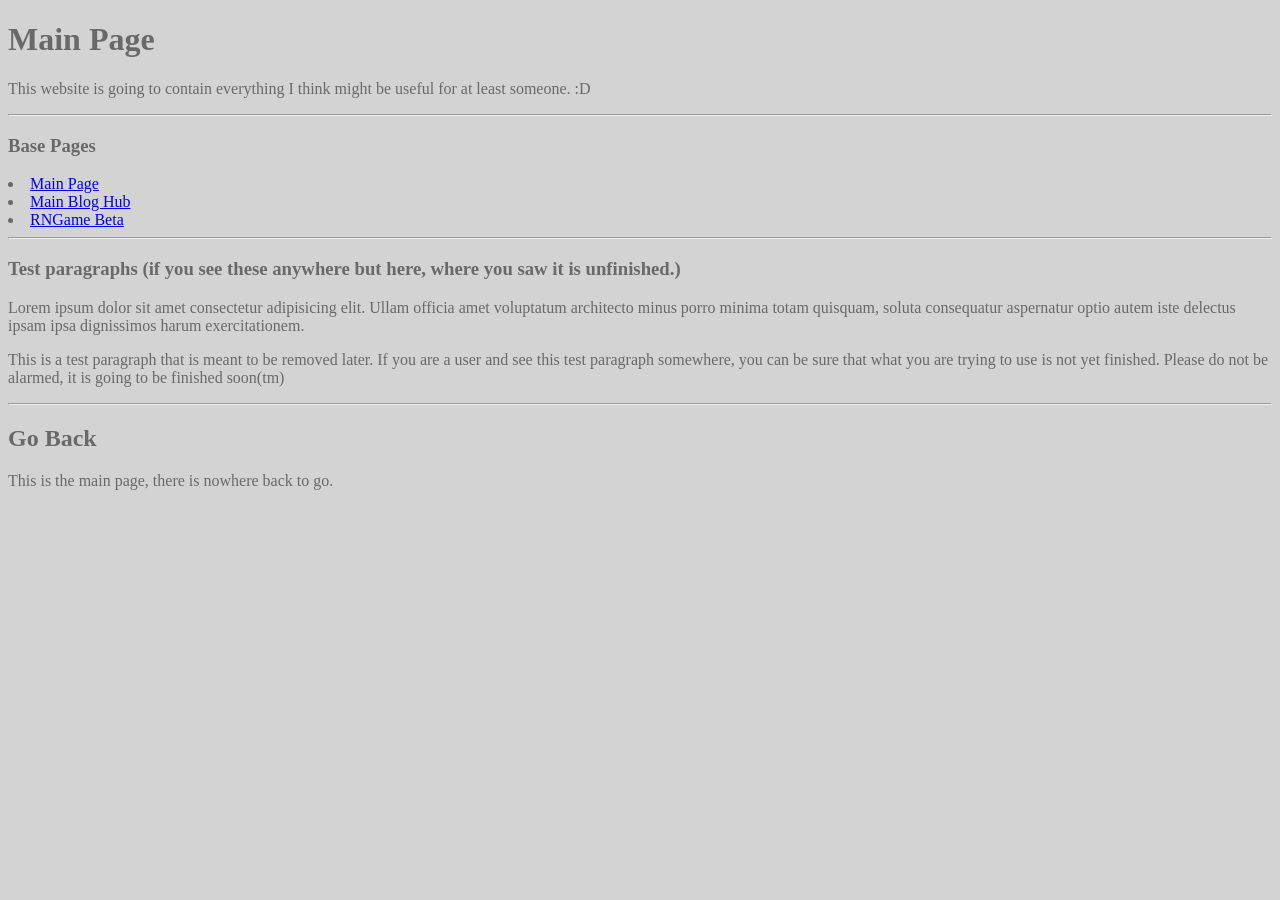
<file: index.html>
<!DOCTYPE html>
<html lang="en">
    <head>
        <meta charset="UTF-8">
        <meta name="viewport" content="width=device-width, initial-scale=1.0">
        <title>Mynt's Site - Home</title>
        <link rel="stylesheet" href="style.css">
    </head>
    <body>
        <header>
            <h1>Main Page</h1>
            <p>This website is going to contain everything I think might be useful for at least someone. :D</p>
        </header>
        <hr>
        <section>
            <h3>Base Pages</h3>
            <li><a href="index.html">Main Page</a></li>
            <li><a href="Blog/blog_hub-main.html">Main Blog Hub</a></li>
            <li><a href="RNGame/RNGame-main.html">RNGame Beta</a></li>
        </section>
        <hr>
        <section>
            <h3>Test paragraphs (if you see these anywhere but here, where you saw it is unfinished.)</h3>
            <p>Lorem ipsum dolor sit amet consectetur adipisicing elit. Ullam officia amet voluptatum architecto minus porro minima totam quisquam, soluta consequatur aspernatur optio autem iste delectus ipsam ipsa dignissimos harum exercitationem.</p>
            <p>This is a test paragraph that is meant to be removed later. If you are a user and see this test paragraph somewhere, you can be sure that what you are trying to use is not yet finished. Please do not be alarmed, it is going to be finished soon(tm)</p>
        </section>
        <hr>
        <footer>
            <h2>Go Back</h2>
            <p>This is the main page, there is nowhere back to go.</p>
        </footer>
    </body>
</html>
</file>
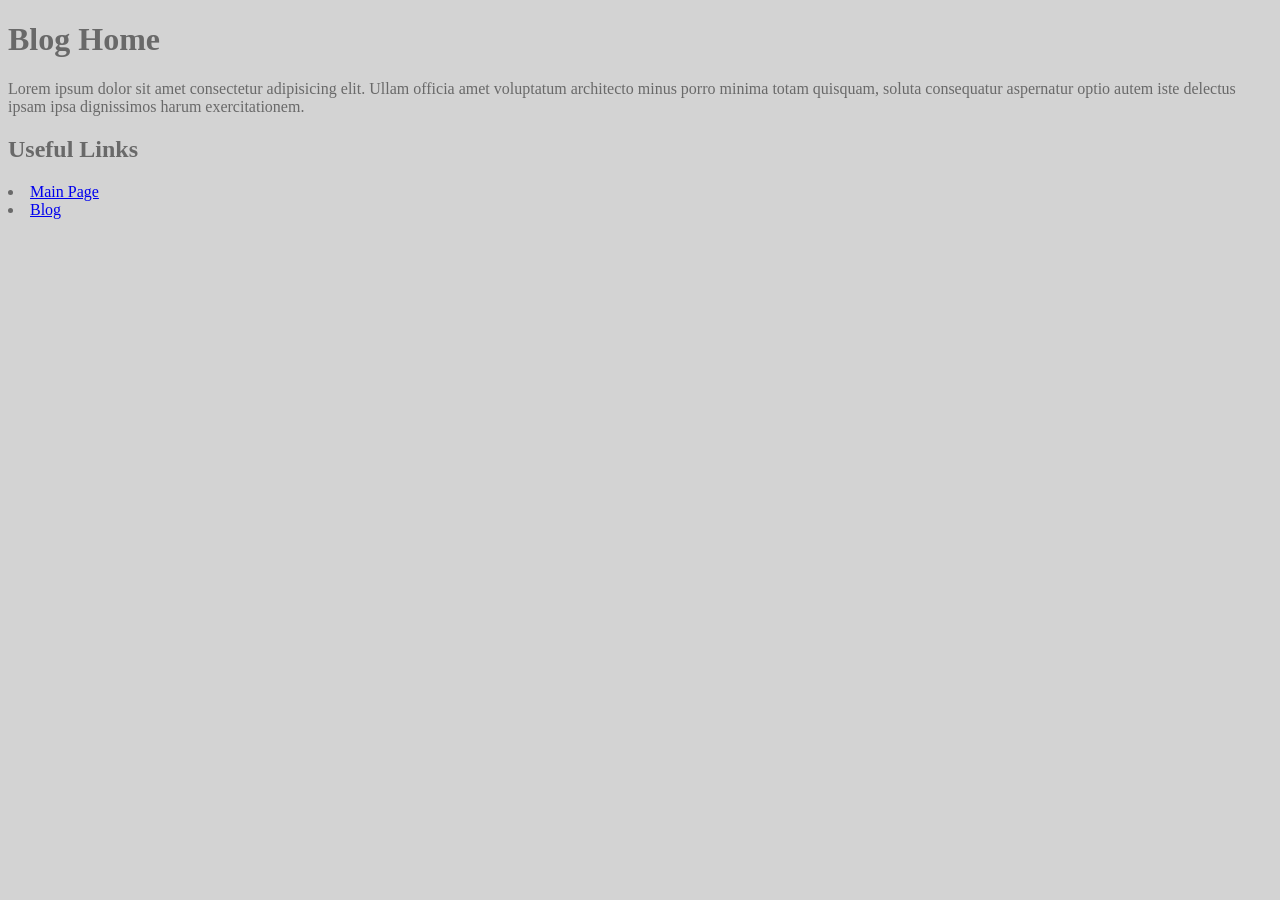
<file: Blog/blog-home.html>
<!DOCTYPE html>
<html lang="en">
    <head>
        <meta charset="UTF-8">
        <meta name="viewport" content="width=device-width, initial-scale=1.0">
        <title>Mynt's site - Blog Home</title>
        <link rel="stylesheet" href="../style.css">
    </head>
    <body>
        <header>
            <h1>Blog Home</h1>
        </header>
        <section>
            <p>Lorem ipsum dolor sit amet consectetur adipisicing elit. Ullam officia amet voluptatum architecto minus porro minima totam quisquam, soluta consequatur aspernatur optio autem iste delectus ipsam ipsa dignissimos harum exercitationem.</p>
        </section>
        <footer>
            <h2>Useful Links</h2>
            <li><a href="../index.html">Main Page</a></li>
            <li><a href="blog-home.html">Blog</a></li>
        </footer>
    </body>
</html>
</file>
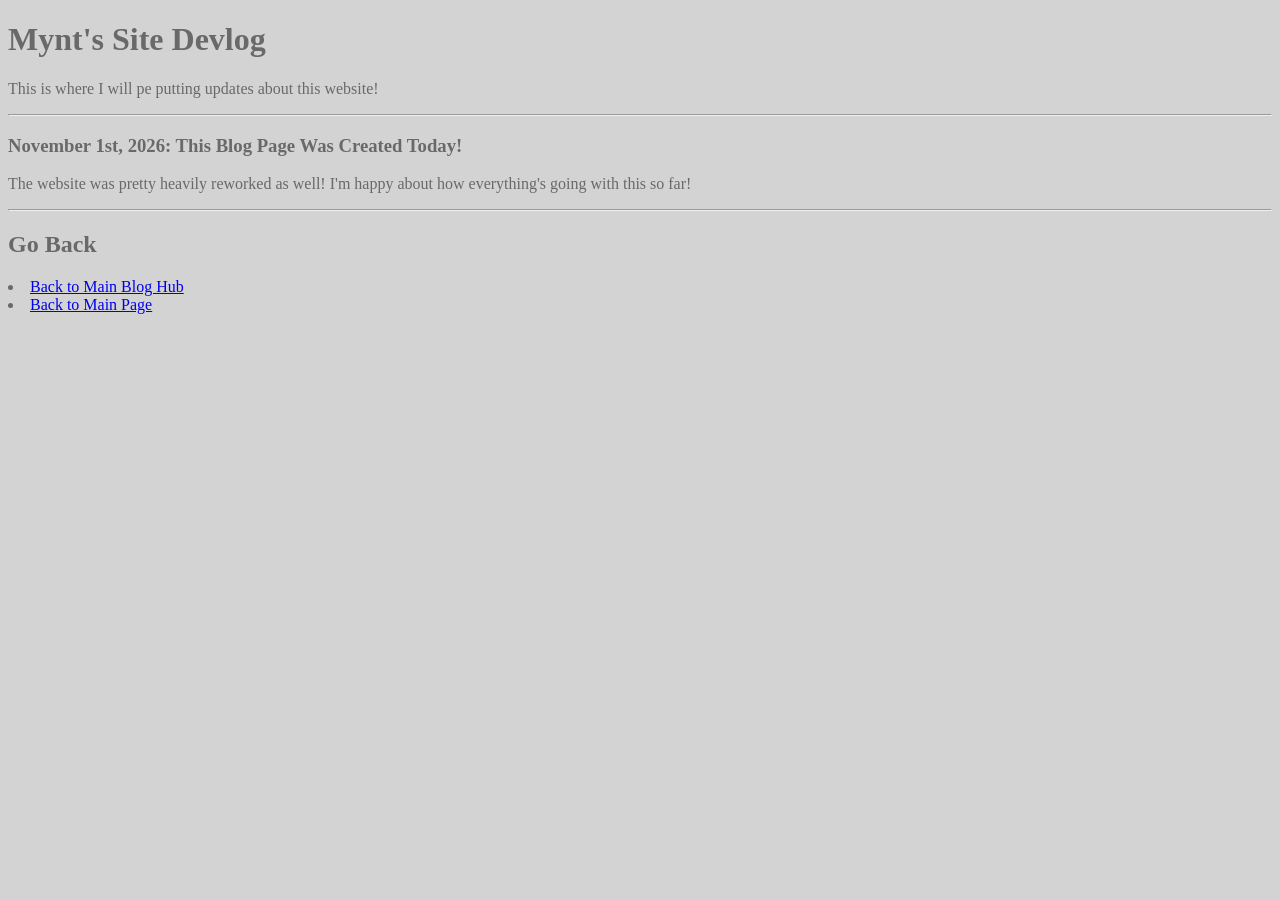
<file: Blog/blog-web_dev.html>
<!DOCTYPE html>
<html lang="en">
    <head>
        <meta charset="UTF-8">
        <meta name="viewport" content="width=device-width, initial-scale=1.0">
        <title>Mynt's Site - Development Progress Updates</title>
        <link rel="stylesheet" href="style.css">
    </head>
    <body>
        <header>
            <h1>Mynt's Site Devlog</h1>
            <p>This is where I will pe putting updates about this website!</p>
        </header>
        <hr>
        <section>
            <h3>November 1st, 2026: This Blog Page Was Created Today!</h3>
            <p>The website was pretty heavily reworked as well! I'm happy about how everything's going with this so far!</p>
        </section>
        <hr>
        <footer>
            <h2>Go Back</h3>
            <li><a href="blog_hub-main.html">Back to Main Blog Hub</a></li>
            <li><a href="../index.html">Back to Main Page</a></li>
        </footer>
    </body>
</html>
</file>
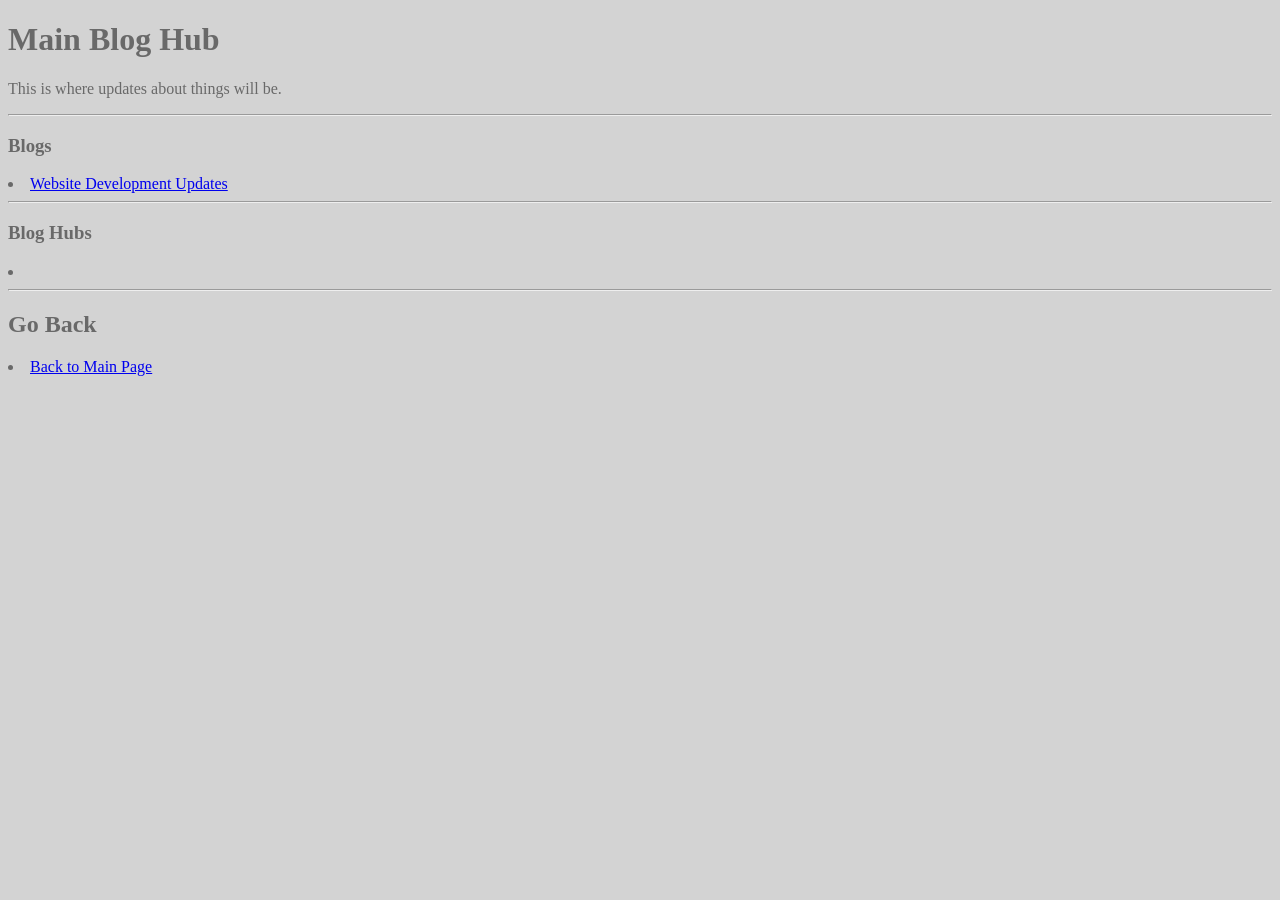
<file: Blog/blog_hub-main.html>
<!DOCTYPE html>
<html lang="en">
    <head>
        <meta charset="UTF-8">
        <meta name="viewport" content="width=device-width, initial-scale=1.0">
        <title>Mynt's Site - Main Blog Hub</title>
        <link rel="stylesheet" href="style.css">
    </head>
    <body>
        <header>
            <h1>Main Blog Hub</h1>
            <p>This is where updates about things will be.</p>
        </header>
        <hr>
        <section>
            <h3>Blogs</h3>
            <li><a href="blog-web_dev.html">Website Development Updates</a></li>
        </section>
        <hr>
        <section>
            <h3>Blog Hubs</h3>
            <li><a href="Gaming/blog_hub-gaming.html"></a></li>
        </section>
        <hr>
        <footer>
            <h2>Go Back</h3>
            <li><a href="../index.html">Back to Main Page</a></li>
        </footer>
    </body>
</html>
</file>
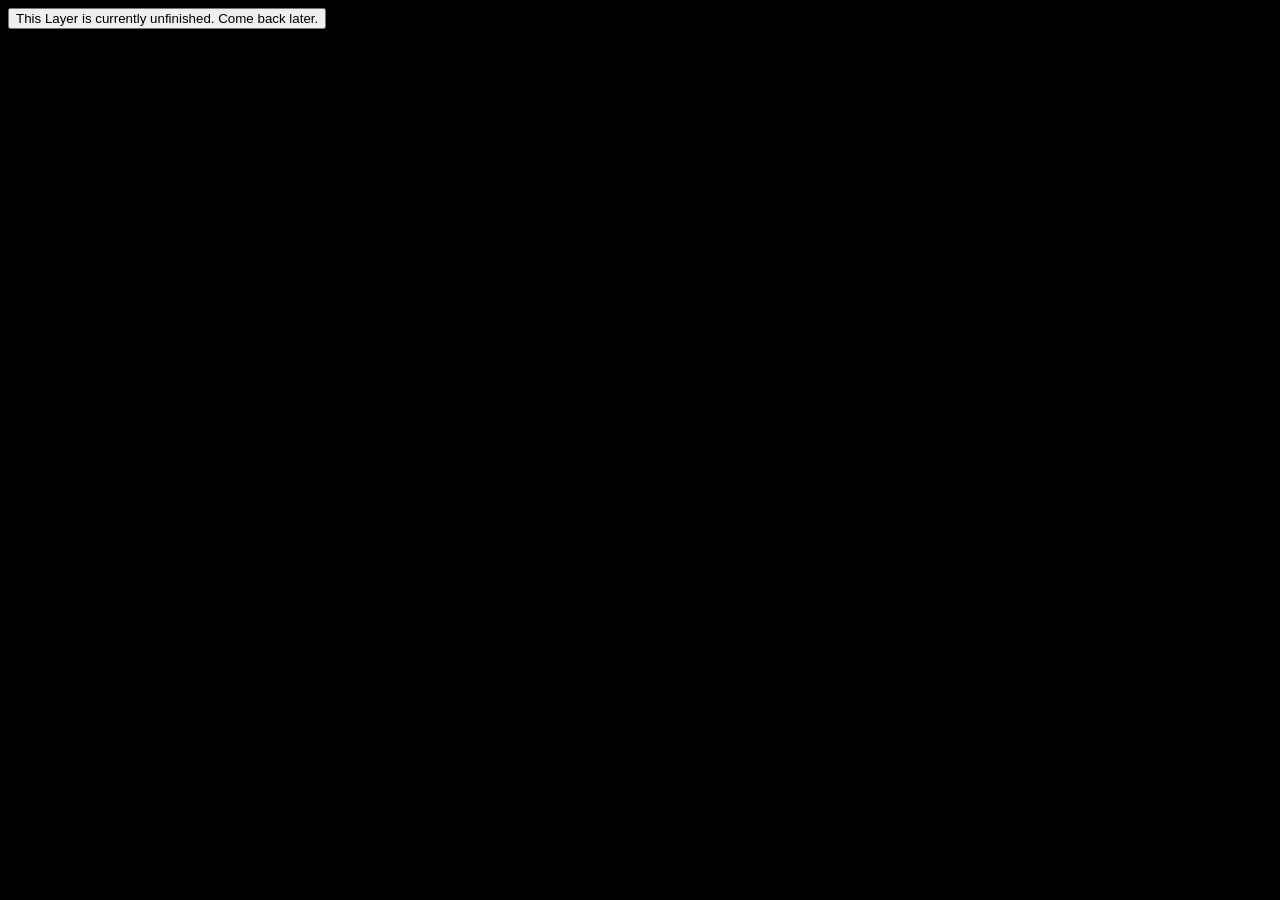
<file: Hidden/97gfc9ow85ghsz.html>
<!DOCTYPE html>
<html lang="en">
    <head>
        <meta charset="UTF-8">
        <meta name="viewport" content="width=device-width, initial-scale=1.0">
        <title>Layer 4A is Currently.</title>
        <link rel="stylesheet" href="../styleUnfinished.css">
    </head>
    <body>
        <button onclick="ButtonClicked()"><span id="buttonText">This Layer is currently unfinished. Come back later.</span></button>
        <p><span id="answer"></span></p>
        <script src="script_layer4.js"></script>
    </body>
</html>
</file>
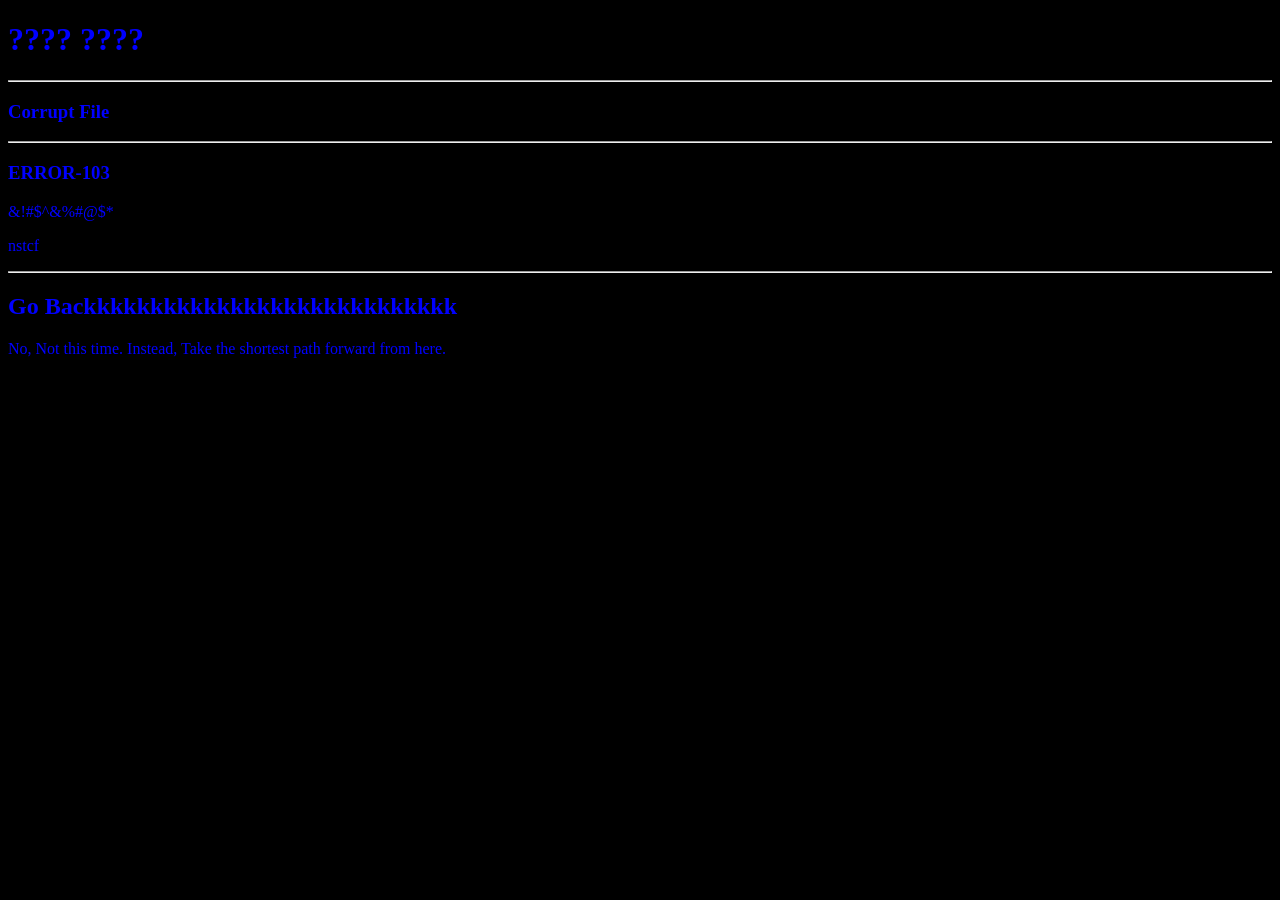
<file: Hidden/amet.html>
<!DOCTYPE html>
<html lang="en">
    <head>
        <meta charset="UTF-8">
        <meta name="viewport" content="width=device-width, initial-scale=1.0">
        <title>Layer 1A</title>
        <link rel="stylesheet" href="style.css">
    </head>
    <body>
        <header>
            <h1>???? ????</h1>
        </header>
        <hr>
        <h3>Corrupt File</h3>
        <hr>
        <section>
            <h3>ERROR-103</h3>
            <p>&!#$^&%#@$*</p>
            <p>nstcf</p>
        </section>
        <hr>
        <footer>
            <h2>Go Backkkkkkkkkkkkkkkkkkkkkkkkkkkk</h2>
            <p>No, Not this time. Instead, Take the shortest path forward from here.</p>
        </footer>
    </body>
</html>
</file>
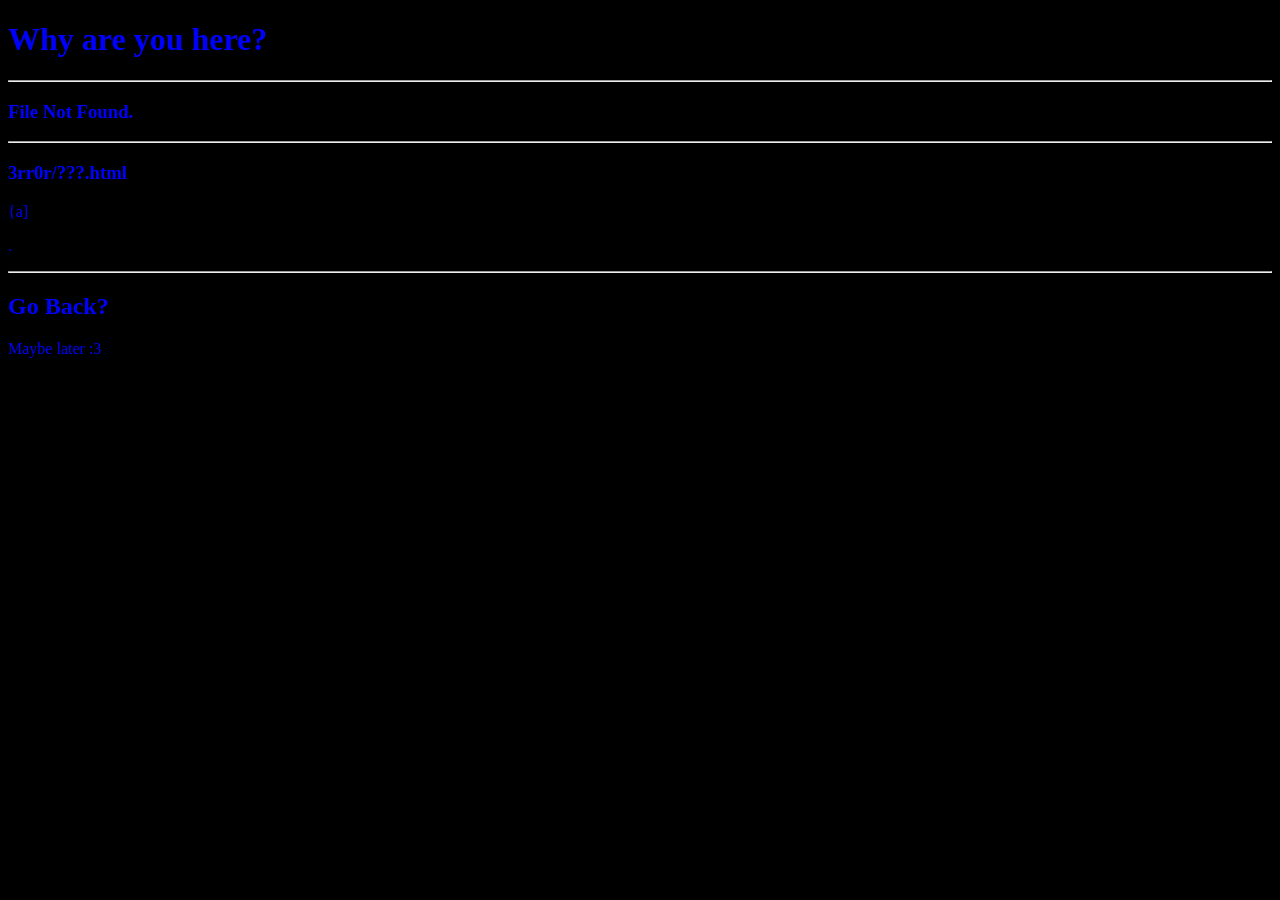
<file: Hidden/nstcf.html>
<!DOCTYPE html>
<html lang="en">
    <head>
        <meta charset="UTF-8">
        <meta name="viewport" content="width=device-width, initial-scale=1.0">
        <title>Layer,2A</title>
        <link rel="stylesheet" href="style.css">
    </head>
    <body>
        <header>
            <h1>Why are you here?</h1>
        </header>
        <hr>
        <h3>File Not Found.</h3>
        <hr>
        <section>
            <h3>3rr0r/???.html</h3>
            <p>{a]</p>
            <p>.</p>
        </section>
        <hr>
        <footer>
            <h2>Go Back?</h2>
            <p>Maybe later :3</p>
        </footer>
    </body>
</html>
</file>
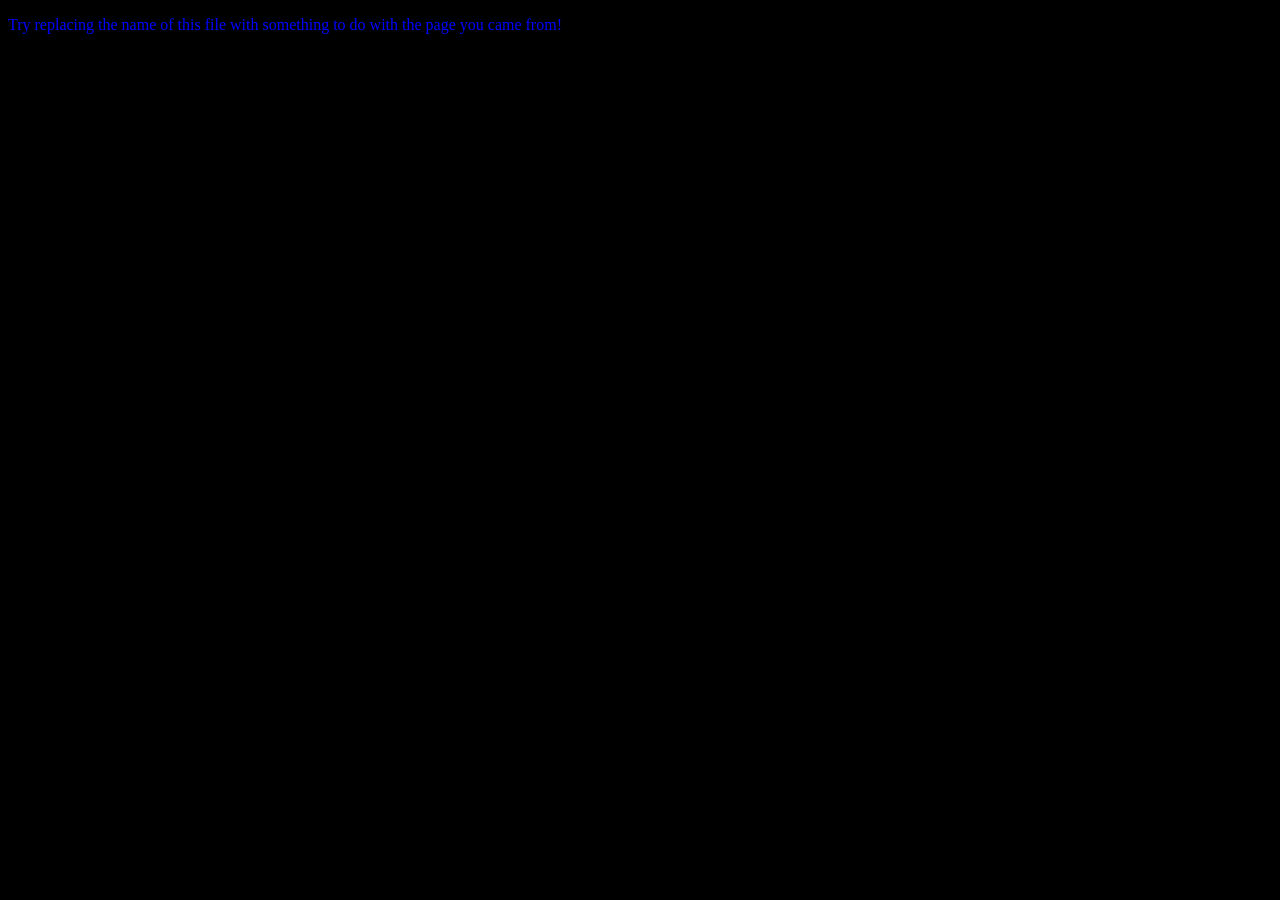
<file: Hidden/Something.html>
<!DOCTYPE html>
<html lang="en">
    <head>
        <meta charset="UTF-8">
        <meta name="viewport" content="width=device-width, initial-scale=1.0">
        <title>???</title>
        <link rel="stylesheet" href="style.css">
    </head>
    <body>
        <section>
            <p>Try replacing the name of this file with something to do with the page you came from!</p>
        </section>
    </body>
</html>
</file>
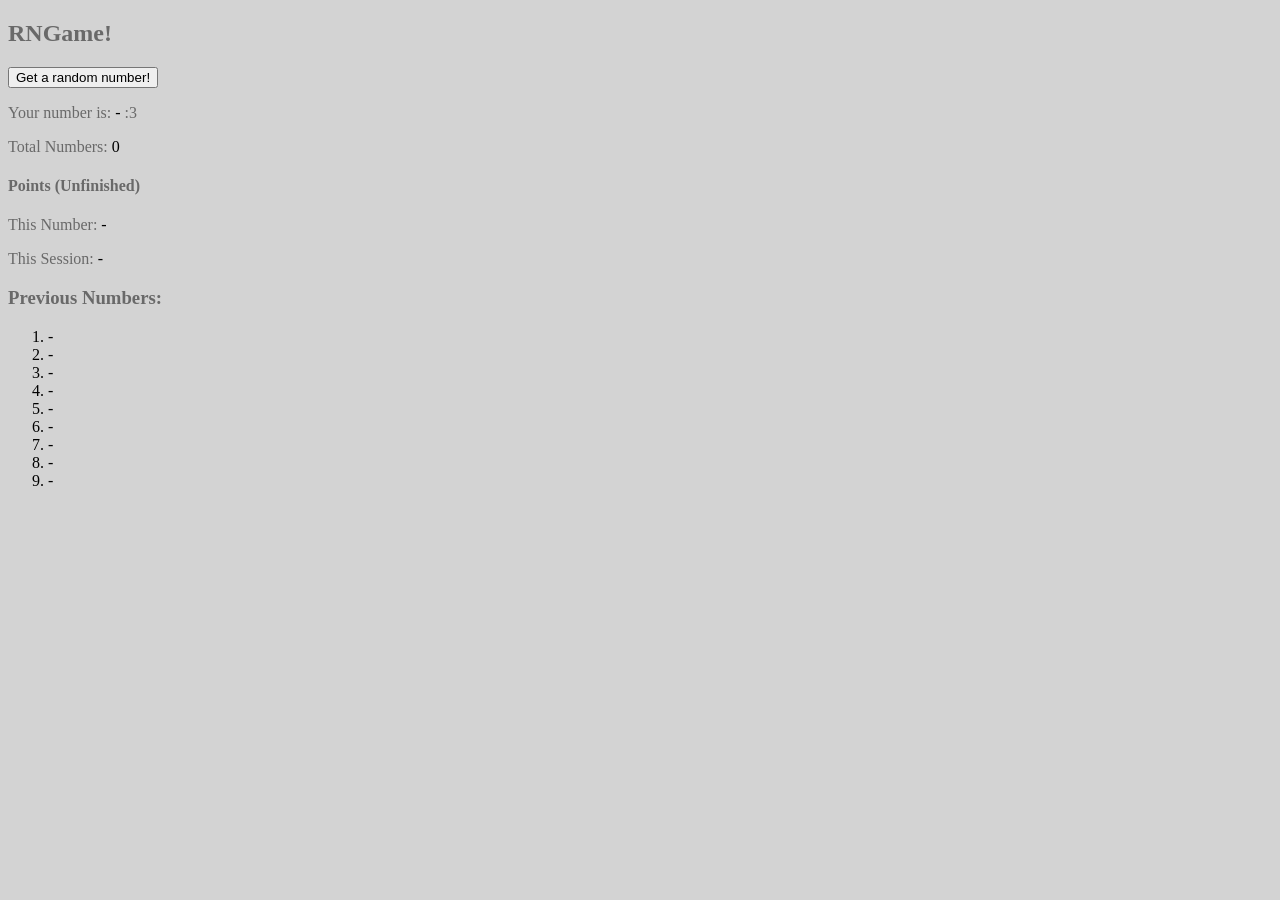
<file: RNGame/RNGame-main.html>
<!DOCTYPE html>
<html lang="en">
    <head>
        <meta charset="UTF-8">
        <meta name="viewport" content="width=device-width, initial-scale=1.0">
        <title>Mynt's Site - RNGame</title>
        <link rel="stylesheet" href="style.css">
    </head>
    <body>
        <section>
            <h2>RNGame!</h2>
            <button onclick="ButtonClicked()">Get a random number!</button>
            <p>Your number is: <span id="roll" class="rollStats">-</span> :3</p>
            <p>Total Numbers: <span id="rTotal" class="rollStats">0</span></p>
        </section>
        <section>
            <h4>Points (Unfinished)</h4>
            <p>This Number: <span id="pRoll" class="rollStats">-</span></p>
            <p>This Session: <span id="pTotal" class="rollStats">-</span></p>
        </section>
        <section>
            <h3>Previous Numbers:</h3>
            <ol id="prevRolls">
                <li id="n1" class="rollStats">-</li>
                <li id="n2" class="rollStats">-</li>
                <li id="n3" class="rollStats">-</li>
                <li id="n4" class="rollStats">-</li>
                <li id="n5" class="rollStats">-</li>
                <li id="n6" class="rollStats">-</li>
                <li id="n7" class="rollStats">-</li>
                <li id="n8" class="rollStats">-</li>
                <li id="n9" class="rollStats">-</li>
            </ol>
        </section>
        <script src="main.js"></script>
        <script src="scoreRoll.js"></script>
    </body>
</html>
</file>
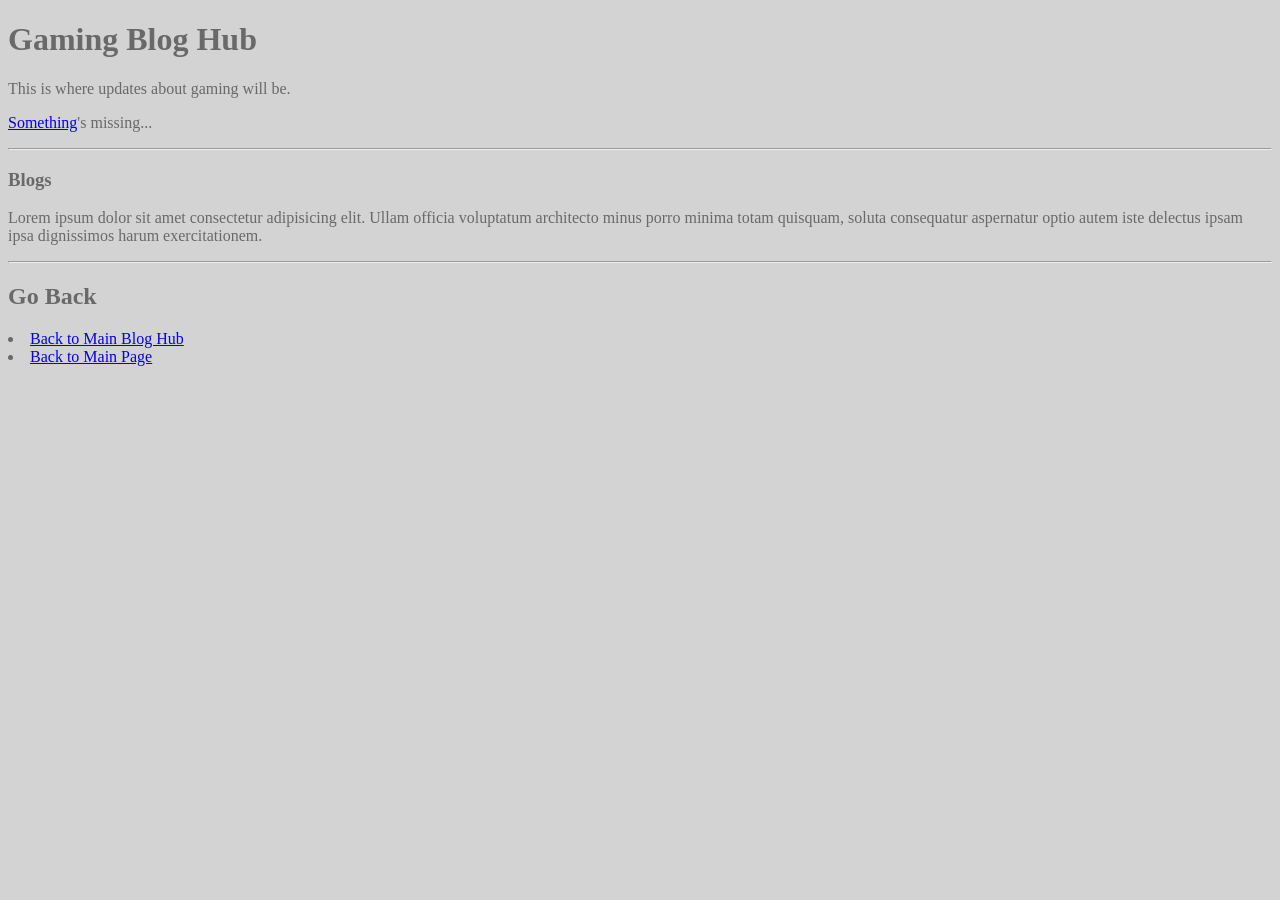
<file: Blog/Gaming/blog_hub-gaming.html>
<!DOCTYPE html>
<html lang="en">
    <head>
        <meta charset="UTF-8">
        <meta name="viewport" content="width=device-width, initial-scale=1.0">
        <title>Mynt's Site - Gaming Blog Hub</title>
        <link rel="stylesheet" href="style.css">
    </head>
    <body>
        <header>
            <h1>Gaming Blog Hub</h1>
            <p>This is where updates about gaming will be.</p>
            <p><a href="../../Hidden/Something.html">Something</a>'s missing...</p>
        </header>
        <hr>
        <section>
            <h3>Blogs</h3>
            <p>Lorem ipsum dolor sit amet consectetur adipisicing elit. Ullam officia voluptatum architecto minus porro minima totam quisquam, soluta consequatur aspernatur optio autem iste delectus ipsam ipsa dignissimos harum exercitationem.</p>
        </section>
        <hr>
        <footer>
            <h2>Go Back</h3>
            <li><a href="../blog_hub-main.html">Back to Main Blog Hub</a></li>
            <li><a href="../../index.html">Back to Main Page</a></li>
        </footer>
    </body>
</html>
</file>
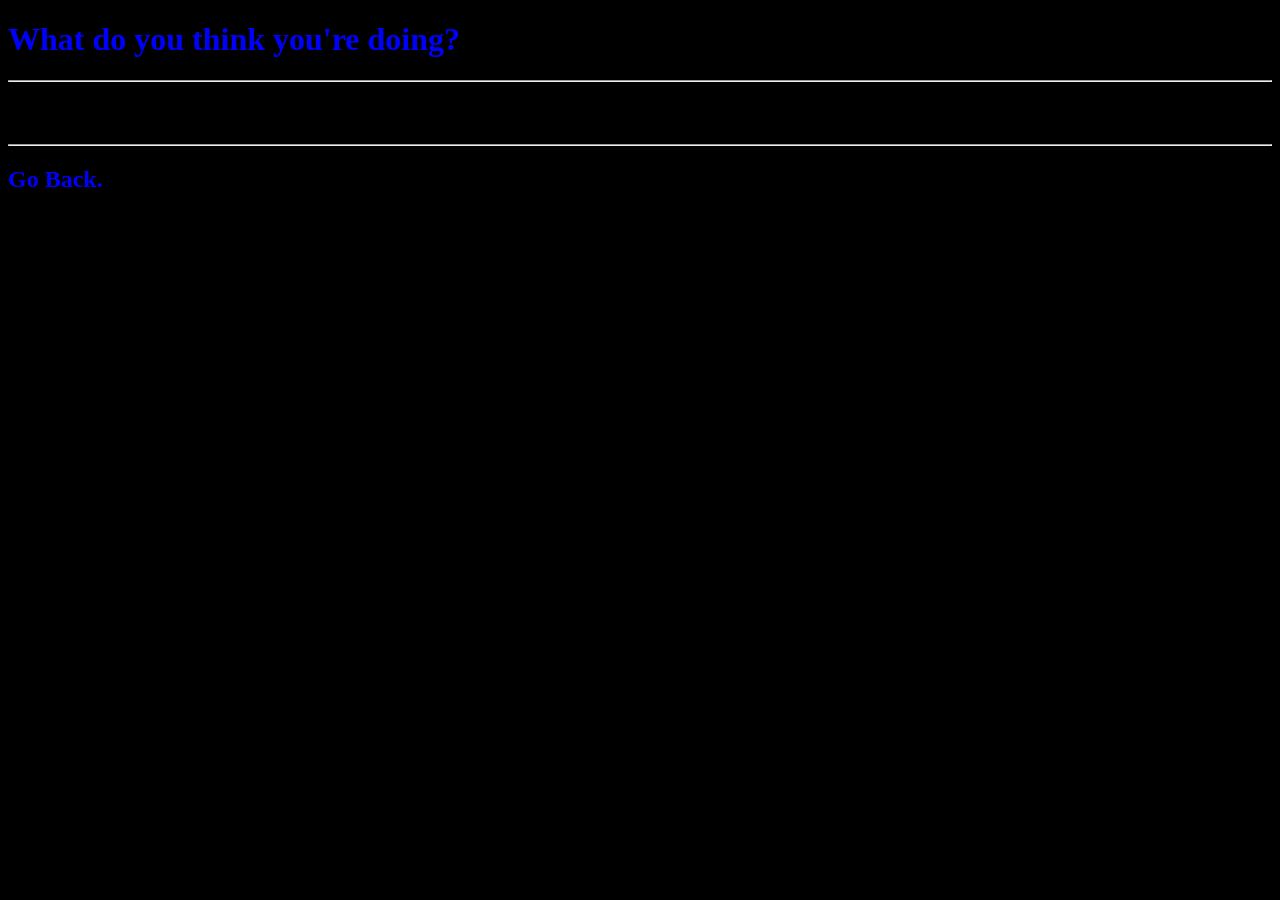
<file: Hidden/3rr0r/103.html>
<!DOCTYPE html>
<html lang="en">
    <head>
        <meta charset="UTF-8">
        <meta name="viewport" content="width=device-width, initial-scale=1.0">
        <title>Layer 3A</title>
        <link rel="stylesheet" href="../style.css">
    </head>
    <body>
        <header>
            <h1>What do you think you're doing?</h1>
        </header>
        <hr>
        <h6 id="hiddenText1">../97gfc9ow85ghsz.html</h6>
        <hr>
        <footer>
            <h2>Go Back.</h2>
        </footer>
    </body>
</html>
</file>
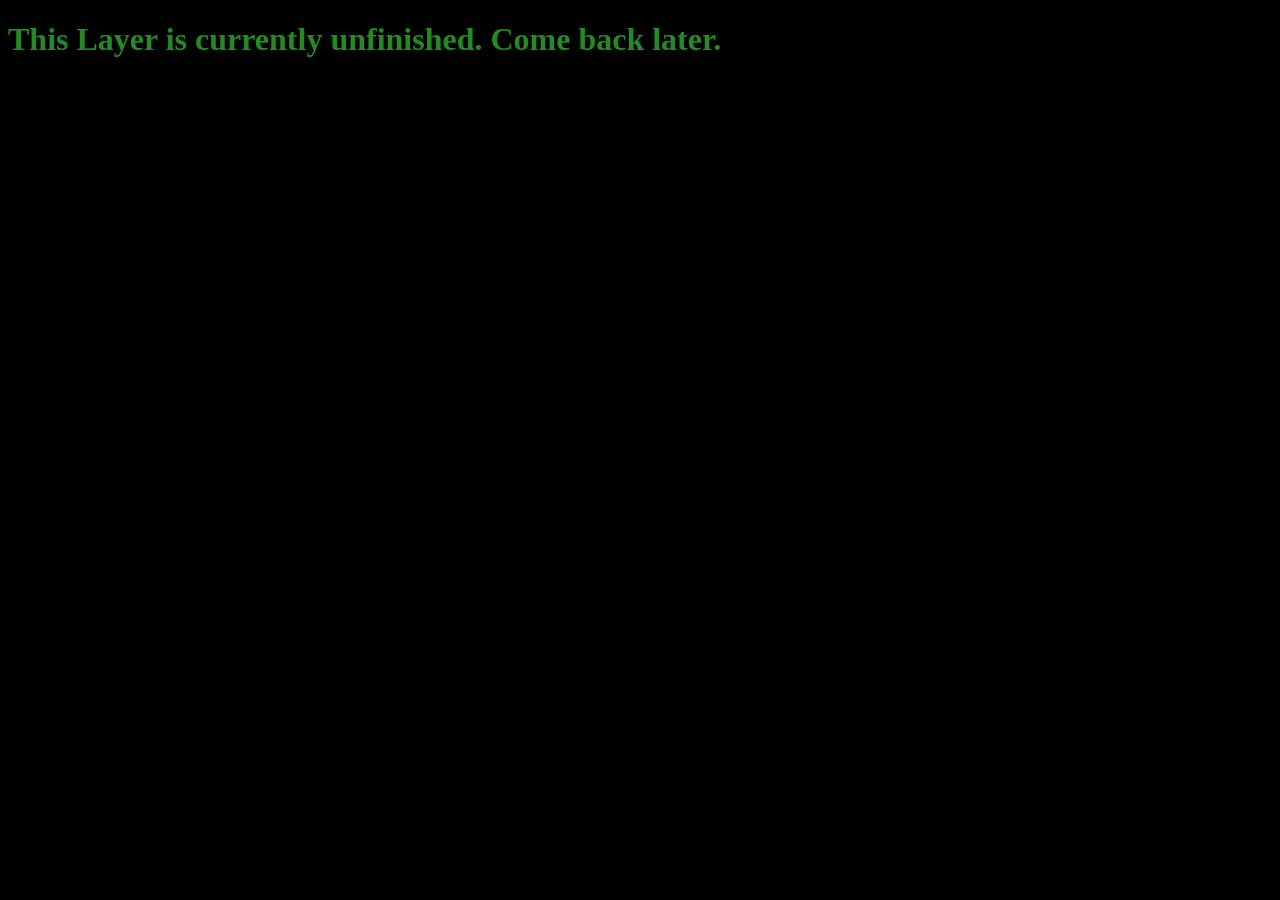
<file: Hidden/Minecraft/0.html>
<!DOCTYPE html>
<html lang="en">
    <head>
        <meta charset="UTF-8">
        <meta name="viewport" content="width=device-width, initial-scale=1.0">
        <title>Layer 5A is Currently Unfinished.</title>
        <link rel="stylesheet" href="../styleUnfinished.css">
    </head>
    <body>
        <h1>This Layer is currently unfinished. Come back later.</h1>
    </body>
</html>
</file>
<file: style.css>
body{
    background-color: lightgray;
    font-family: serif;
    color: dimgray;
}
</file>
<file: Blog/style.css>
body{
    background-color: lightgray;
    font-family: serif;
    color: dimgray;
}
</file>
<file: styleUnfinished.css>
body{
    background-color: black;
    font-family: serif;
    color: forestgreen;
}
#answer{
    color: black;
}
</file>
<file: Hidden/style.css>
body{
    background-color: black;
    font-family: serif;
    color: blue;
}
#hiddenText1{
    color: black;
}
</file>
<file: RNGame/style.css>
body{
    background-color: lightgray;
    font-family: serif;
    color: dimgray;
}
.rollStats {
    font-family: serif;
    color: black;
}
</file>
<file: Blog/Gaming/style.css>
body{
    background-color: lightgray;
    font-family: serif;
    color: dimgray;
}
</file>
<file: Hidden/styleUnfinished.css>
body{
    background-color: black;
    font-family: serif;
    color: forestgreen;
}
</file>
